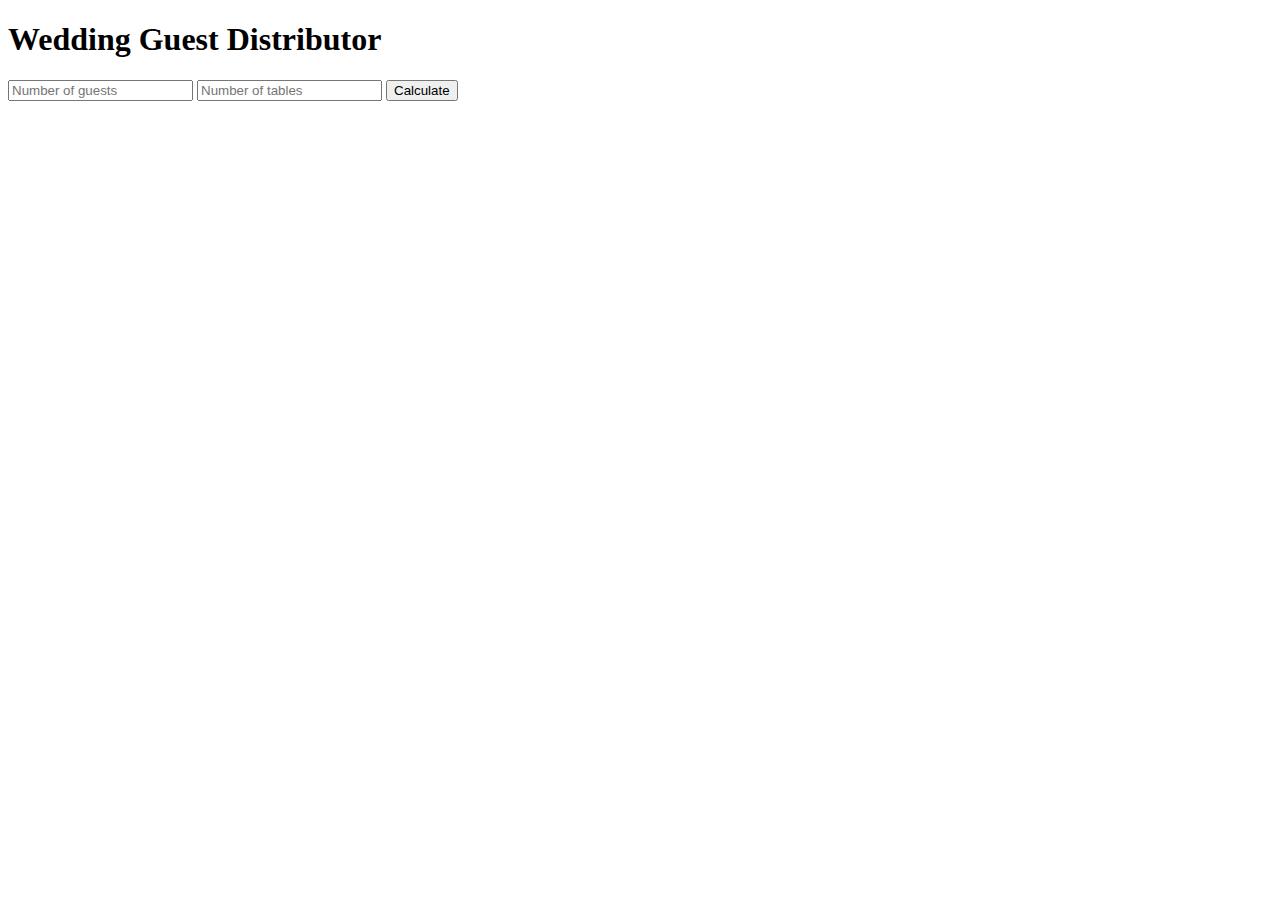
<file: <wedding_ html>.html>
<!DOCTYPE html>
<html lang="en">

<head>
    <meta charset="UTF-8">
    <title>Wedding Guest Distributor</title>
    <script src="cg3xzzWedding.js"></script>
</head>

<body>
    <h1>Wedding Guest Distributor</h1>
    <input type="number" id="guestInput" placeholder="Number of guests">
    <input type="number" id="tableInput" placeholder="Number of tables">
    <button onclick="calculateTotalGuestsPerTable()">Calculate</button>
    <div id="totalGuestsPerTable"></div>
    <div id="remainderGuests"></div>
    <div id="guestsDistribution"></div>
    <div id="output"></div>
    
    
</body>

</html>
</file>
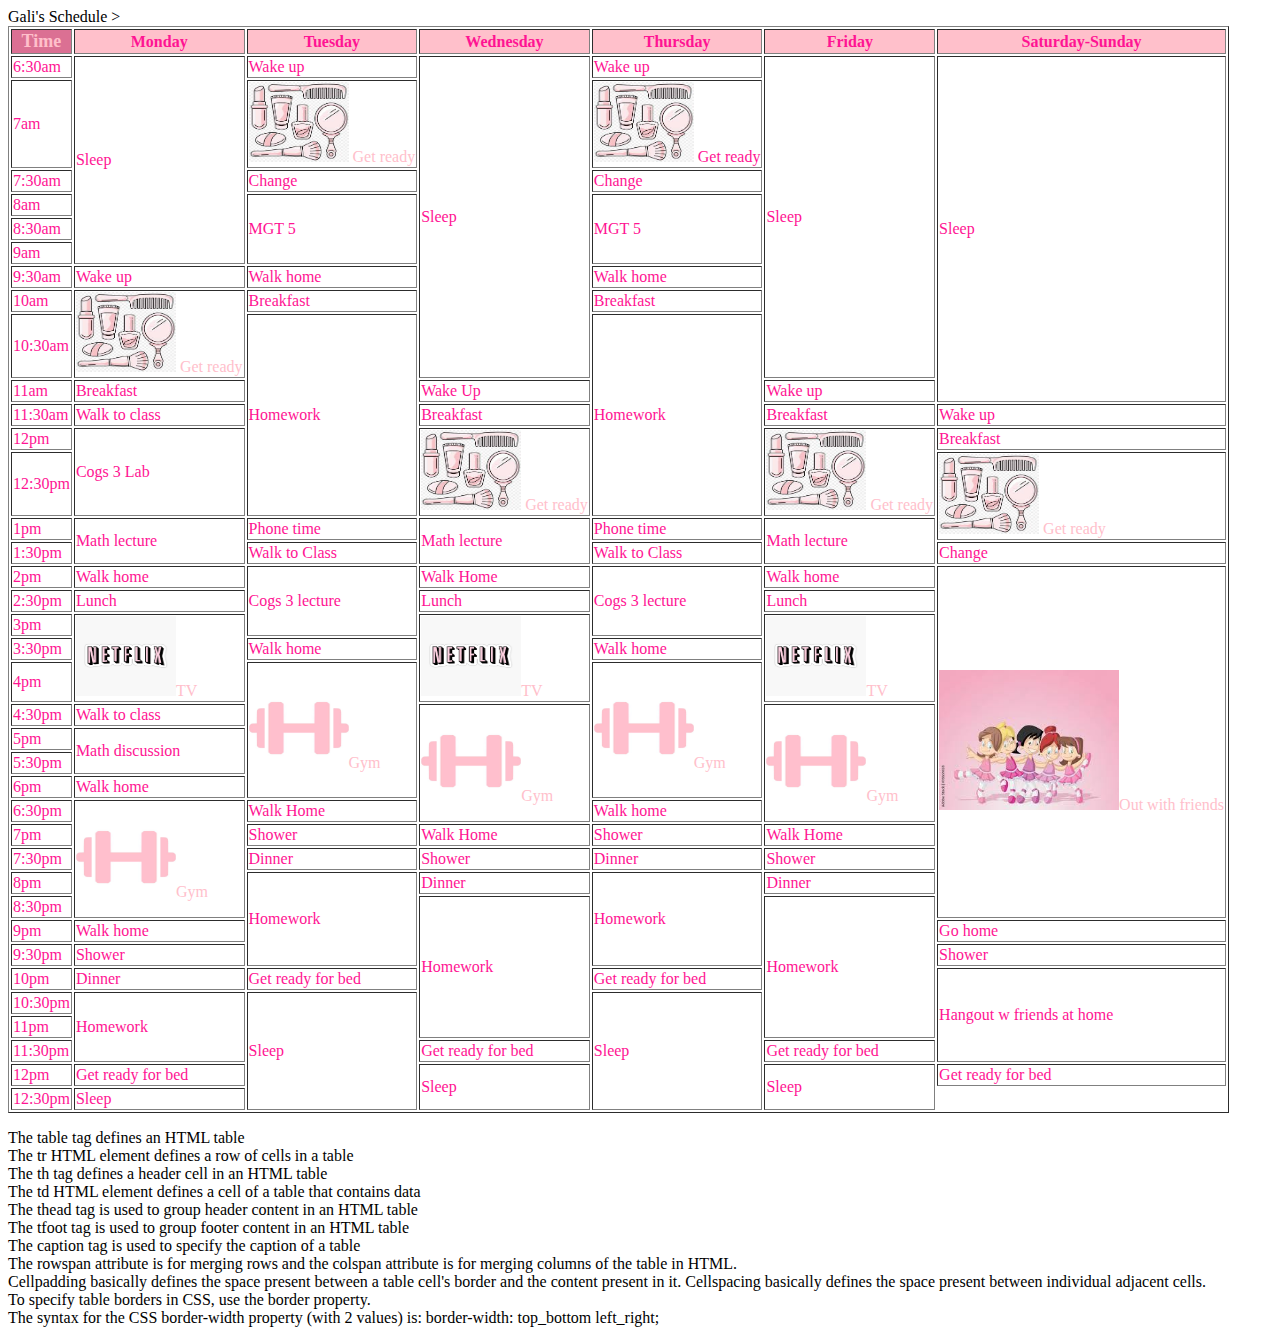
<file: SanchezLab2.html>
<!DOCTYPE html>
<html>
    <head>
        <title>Schedule for Galilea - gsanchezgomez - Fall Quarter, 2023</title>
        <link rel="stylesheet" type="text/css" href="styleLab2.css"
    </head>
   
    <body>
        <caption>Gali's Schedule</caption>
        
        <table border="1">
            <!--Header-->
            <tr>
                <th class="time-column">Time</th>
                <th>Monday</th>
                <th>Tuesday</th>
                <th>Wednesday</th>
                <th>Thursday</th>
                <th>Friday</th>
                <th>Saturday-Sunday</th>
            </tr>
            <!--6:30am-->
            <tr>
                <td>6:30am</td>
                <td rowspan="6">Sleep</td>
                <td>Wake up</td>
                <td rowspan="9">Sleep</td>
                <td>Wake up</td>
                <td rowspan="9">Sleep</td>
                <td rowspan="10">Sleep</td>
            </tr>
            <!--7am-->
            <tr>
                <td>7am</td>
                <!--<td>Sleep</td>-->
                <td><img src="get ready.jpeg" width="100" height="80"><a href="https://www.theodysseyonline.com/9-steps-to-getting-ready-for-night-out"> Get ready</a></td>
               <!--<td>Sleep</td>-->
               <td><img src="get ready.jpeg" width="100" height="80"> Get ready</td>
               <!--<td>Sleep</td>-->
               <!--<td>Sleep</td>-->
            </tr>
            <!--7:30am-->
            <tr>
                <td>7:30am</td>
               <!--<td>Sleep</td>-->
                <td>Change</td>
              <!--<td>Sleep</td>-->
                <td>Change</td>
              <!--<td>Sleep</td>-->
            <!--<td>Sleep</td>-->
            </tr>
            <!--8am-->
            <tr>
                <td>8am</td>
               <!--<td>Sleep</td>-->
                <td rowspan="3">MGT 5</td>
               <!--<td>Sleep</td>-->
                <td rowspan="3">MGT 5</td>
              <!--<td>Sleep</td>-->
              <!--<td>Sleep</td>-->
            </tr>
            <!--8:30am-->
            <tr>
                <td>8:30am</td>
               <!--<td>Sleep</td>-->
                <!--<td>MGT 5</td>-->
               <!--<td>Sleep</td>-->
               <!--<td>MGT 5</td>-->
              <!--<td>Sleep</td>-->
               <!--<td>Sleep</td>-->
            </tr>
            <!--9am-->
            <tr>
                <td>9am</td>
               <!--<td>Sleep</td>-->
                <!--<td>MGT 5</td>-->
             <!--<td>Sleep</td>-->
              <!--<td>MGT 5</td>-->
               <!--<td>Sleep</td>-->
               <!--<td>Sleep</td>-->
            </tr>
            <!--9:30-->
            <tr>
                <td>9:30am</td>
                <td>Wake up</td>
                <td>Walk home</td>
              <!--<td>Sleep</td>-->
                <td>Walk home</td>
               <!--<td>Sleep</td>-->
              <!--<td>Sleep</td>-->
            </tr>
            <!--10am-->
            <tr>
                <td>10am</td>
                <td rowspan="2"><img src="get ready.jpeg" width="100" height="80"><a href="https://www.theodysseyonline.com/9-steps-to-getting-ready-for-night-out"> Get ready</a></td>
                <td>Breakfast</td>
              <!--<td>Sleep</td>-->
                <td>Breakfast</td>
               <!--<td>Sleep</td>-->
            <!--<td>Sleep</td>-->
            </tr>
            <!--10:30am-->
            <tr>
                <td>10:30am</td>
                <!--<td>Get Ready</td>-->
                <td rowspan="5">Homework</td>
              <!--<td>Sleep</td>-->
                <td rowspan="5">Homework</td>
                <!--<td>Sleep</td>-->
              <!--<td>Sleep</td>-->
            </tr>
            <!--11am-->
            <tr>
                <td>11am</td>
                <td>Breakfast</td>
                <!--<td>Homework</td>-->
                <td>Wake Up</td>
                <!--<td>Homework</td>-->
                <td>Wake up</td>
                <!--<td>Sleep</td>-->
            </tr>
            <!--11:30am-->
            <tr>
                <td>11:30am</td>
                <td>Walk to class</td>
                <!--<td>Homework</td>-->
                <td>Breakfast</td>
                <!--<td>Homework</td>-->
                <td>Breakfast</td>
                <td>Wake up</td>
            </tr>
            <!--12am-->
            <tr>
                <td>12pm</td>
                <td rowspan="2">Cogs 3 Lab</td>
                <!--<td>Homework</td>-->
                <td rowspan="2"><img src="get ready.jpeg" width="100" height="80"><a href="https://www.theodysseyonline.com/9-steps-to-getting-ready-for-night-out"> Get ready</a></td>
                <!--<td>Homework</td>-->
                <td rowspan="2"><img src="get ready.jpeg" width="100" height="80"><a href="https://www.theodysseyonline.com/9-steps-to-getting-ready-for-night-out"> Get ready</a></td>
                <td>Breakfast</td>
            </tr>
            <!--12:30am-->
            <tr>
                <td>12:30pm</td>
                <!--<td>Cogs 3 Lab</td>-->
               <!--<td>Homework</td>-->
                <!--<td>Get ready</td>-->
              <!--<td>Homework</td>-->
                <!--<td>Get Ready</td>-->
                <td rowspan="2"><img src="get ready.jpeg" width="100" height="80"><a href="https://www.theodysseyonline.com/9-steps-to-getting-ready-for-night-out"> Get ready</a></td>
            </tr>
            <!--1pm-->
            <tr>
                <td>1pm</td>
                <td rowspan="2">Math lecture</td>
                <td>Phone time</td>
                <td rowspan="2">Math lecture</td>
                <td>Phone time</td>
                <td rowspan="2">Math lecture</td>
                <!--<td>Get Ready</td>-->
            </tr>
            <!--1:30pm-->
            <tr>
                <td>1:30pm</td>
                <!--<td>Math lecture</td>-->
                <td>Walk to Class</td>
                <!--<td>Math lecture</td>-->
                <td>Walk to Class</td>
                <!--<td>Math lecture</td>-->
                <td>Change</td>
            </tr>
            <!--2pm-->
            <tr>
                <td>2pm</td>
                <td>Walk home</td>
                <td rowspan="3">Cogs 3 lecture</td>
                <td>Walk Home</td>
                <td rowspan="3">Cogs 3 lecture</td>
                <td>Walk home</td>
                <td rowspan="14"><img src="friends.jpeg" width="180" height="140"><a href="https://www.sandiego.org/articles/25-fun-free-things-to-do-in-san-diego.aspx">Out with friends</a></td>
            </tr>
            <!--2:30pm-->
            <tr>
                <td>2:30pm</td>
                <td>Lunch</td>
                <!--<td>Cogs 3 lecture</td>-->
                <td>Lunch</td>
                <td>Lunch</td>
               <!--<td>Out with friends</td>-->
            </tr>
            <!--3pm-->
            <tr>
                >
                <td>3pm</td>
                <td rowspan="3"><img src="netflix logo.png" width="100" height="80"><a href="https://editorial.rottentomatoes.com/guide/best-netflix-shows-and-movies-to-binge-watch-now/">TV</a></td>
                <!--<td>Cogs 3 lecture</td>-->
                <td rowspan="3"><img src="netflix logo.png" width="100" height="80"><a href="https://editorial.rottentomatoes.com/guide/best-netflix-shows-and-movies-to-binge-watch-now/">TV</a></td>
               <!--<td>Cogs 3 lecture</td>-->
               <td rowspan="3"><img src="netflix logo.png" width="100" height="80"><a href="https://editorial.rottentomatoes.com/guide/best-netflix-shows-and-movies-to-binge-watch-now/">TV</a></td>
               <!--<td>Out with friends</td>-->
            </tr>
            <!--3:30pm-->
            <tr>
                <td>3:30pm</td>
                <!--<td>Netflix</td>-->
                <td>Walk home</td>
                <!--<td>Netflix</td>-->
                <td>Walk home</td>
                <!--<td>Netflix</td>-->
               <!--<td>Out with friends</td>-->
            </tr>
            <!--4pm-->
            <tr>
                <td>4pm</td>
                <!--<td>Netflix</td>-->
                <td rowspan="5"><img src="pik dumbell.png" width="100" height="80"><a href="https://lifehacker.com/what-to-expect-the-first-time-you-go-to-the-gym-1848315805">Gym</a></td>
               <!--<td>Netflix</td>-->
               <td rowspan="5"><img src="pik dumbell.png" width="100" height="80"><a href="https://lifehacker.com/what-to-expect-the-first-time-you-go-to-the-gym-1848315805">Gym</a></td>
                <!--<td>Netflix</td>-->
               <!--<td>Out with friends</td>-->
            </tr>
            <!--4:30pm-->
            <tr>
                <td>4:30pm</td>
                <td>Walk to class</td>
                <!--<td>Gym</td>-->
                <td rowspan="5"><img src="pik dumbell.png" width="100" height="80"><a href="https://lifehacker.com/what-to-expect-the-first-time-you-go-to-the-gym-1848315805">Gym</a></td>
                <!--<td>Gym</td>-->
                <td rowspan="5"><img src="pik dumbell.png" width="100" height="80"><a href="https://lifehacker.com/what-to-expect-the-first-time-you-go-to-the-gym-1848315805">Gym</a></td>
               <!--<td>Out with friends</td>-->
            </tr>
            <!--5pm-->
            <tr>
                <td>5pm</td>
                <td rowspan="2">Math discussion</td>
                <!--<td>Gym</td>-->
               <!--<td>Gym</td>-->
                <!--<td>Gym</td>-->
               <!--<td>Gym</td>-->
              <!--<td>Out with friends</td>-->
            </tr>
            <!--5:30pm-->
            <tr>
                <td>5:30pm</td>
                <!--<td>Math discussion</td>-->
                <!--<td>Gym</td>-->
              <!--<td>Gym</td>-->
               <!--<td>Gym</td>-->
              <!--<td>Gym</td>-->
             <!--<td>Out with friends</td>-->
            </tr>
            <!--6pm-->
            <tr>
                <td>6pm</td>
                <td>Walk home</td>
               <!--<td>Gym</td>-->
              <!--<td>Gym</td>-->
              <!--<td>Gym</td>-->
             <!--<td>Gym</td>-->
              <!--<td>Out with friends</td>-->
            </tr>
            <!--6:30pm-->
            <tr>
                <td>6:30pm</td>
                <td rowspan="5"><img src="pik dumbell.png" width="100" height="80"><a href="https://lifehacker.com/what-to-expect-the-first-time-you-go-to-the-gym-1848315805">Gym</a></td>
                <td>Walk Home</td>
               <!--<td>Gym</td>-->
                <td>Walk home</td>
               <!--<td>Gym</td>-->
                <!--<td>Out with friends</td>-->
            </tr>
            <!--7pm-->
            <tr>
                <td>7pm</td>
                <!--<td>Gym</td>-->
                <td>Shower</td>
                <td>Walk Home</td>
                <td>Shower</td>
                <td>Walk Home</td>
              <!--<td>Out with friends</td>-->
            </tr>
            <!--7:30pm-->
            <tr>
                <td>7:30pm</td>
               <!--<td>Gym</td>-->
                <td>Dinner</td>
                <td>Shower</td>
                <td>Dinner</td>
                <td>Shower</td>
             <!--<td>Out with friends</td>-->
            </tr>
            <!--8pm-->
            <tr>
                <td>8pm</td>
                <!--<td>Gym</td>-->
                <td rowspan="4">Homework</td>
                <td>Dinner</td>
                <td rowspan="4">Homework</td>
                <td>Dinner</td>
               <!--<td>Out with friends</td>-->
            </tr>
            <!--8:30pm-->
            <tr>
                <td>8:30pm</td>
                <!--<td>Gym</td>-->
                <!--<td>Homework</td>-->
                <td rowspan="6">Homework</td>
                <!--<td>Homework</td>-->
                <td rowspan="6">Homework</td>
               <!--<td>Out with friends</td>-->
            </tr>
            <!--9pm-->
            <tr>
                <td>9pm</td>
                <td>Walk home</td>
              <!--<td>Homework</td>-->
               <!--<td>Homework</td>-->
              <!--<td>Homework</td>-->
             <!--<td>Homework</td>-->
                <td>Go home</td>
            </tr>
           <!--9:30-->
            <tr>
                <td>9:30pm</td>
                <td>Shower</td>
             <!--<td>Homework</td>-->
              <!--<td>Homework</td>-->
               <!--<td>Homework</td>-->
               <!--<td>Homework</td>-->
                <td>Shower</td>
            </tr>
            <!--10pm-->
            <tr>
                <td>10pm</td>
                <td>Dinner</td>
                <td>Get ready for bed</td>
             <!--<td>Homework</td>-->
                <td>Get ready for bed</td>
               <!--<td>Homework</td>-->
                <td rowspan="4">Hangout w friends at home</td>
            </tr>
            <!--10:30pm-->
            <tr>
                <td>10:30pm</td>
                <td rowspan="3">Homework</td>
                <td rowspan="5">Sleep</td>
               <!--<td>Homework</td>-->
                <td rowspan="5">Sleep</td>
               <!--<td>Homework</td>-->
                <!--<td>Hangout w friends at home</td>-->
            </tr>
            <!--11pm-->
            <tr>
                <td>11pm</td>
                <!--<td>Homework</td>-->
                <!--<td>Sleep</td>-->
              <!--<td>Homework</td>-->
               <!--<td>Sleep</td>-->
               <!--<td>Homework</td>-->
                 <!--<td>Hangout w friends at home</td>-->
            </tr>
            <!--11:30pm-->
            <tr>
                <td>11:30pm</td>
                <!--<td>Homework</td>-->
              <!--<td>Sleep</td>-->
                <td>Get ready for bed</td>
               <!--<td>Sleep</td>-->
                <td>Get ready for bed</td>
                <!--<td>Hangout w friends at home</td>-->
            </tr>
            <!--12pa-->
            <tr>
                <td>12pm</td>
                <td>Get ready for bed</td>
               <!--<td>Sleep</td>-->
                <td rowspan="2">Sleep</td>
               <!--<td>Sleep</td>-->
                <td rowspan="2">Sleep</td>
                <td>Get ready for bed</td>
            </tr>
            <!--12:30am-->
            <tr>
                <td>12:30pm</td>
               <!--<td>Sleep</td>-->
              <!--<td>Sleep</td>-->
                <!--<td>Sleep</td>-->
              <!--<td>Sleep</td>-->
                <!--<td>Sleep</td>-->
                <td>Sleep</td>
            </tr>

        </table>
        <dl>
            <li>The table tag defines an HTML table</li>
            <li>The tr HTML element defines a row of cells in a table</li>
            <li>The th tag defines a header cell in an HTML table</li>
            <li>The td HTML element defines a cell of a table that contains data</li>
            <li>The thead tag is used to group header content in an HTML table</li>
            <li>The tfoot tag is used to group footer content in an HTML table</li>
            <li>The caption tag is used to specify the caption of a table</li>
            <li>The rowspan attribute is for merging rows and the colspan attribute is for merging columns of the table in HTML.</li>
            <li>Cellpadding basically defines the space present between a table cell's border and the content present in it. Cellspacing basically defines the space present between individual adjacent cells.</li>
            <li>To specify table borders in CSS, use the border property.</li>
            <li>The syntax for the CSS border-width property (with 2 values) is: border-width: top_bottom left_right;</li>
        </dl>
    </body>
</html>
</file>
<file: styleLab2.css>
th {
        font-weight:bold;
        color:deeppink; 
        background-color: pink;
        text-align: center;
        border: 1px solid pink
        padding; 10px;
}

.time-column {
    font-weight: bold;
    font-size: 18px;
    color: pink;
    background-color: palevioletred;
}

td, h1, h2, h3, h4, h5, h6 {
    font-family: Georgia, 'Times New Roman', Times, serif;
    color: deeppink;
}


a:link {
    color: pink;
    text-decoration: none;
}

a:visited {
    color: pink;
}

a:active {
    color: pink;
}

a:hover {
    color: pink;
    cursor: pointer;
}
</file>
